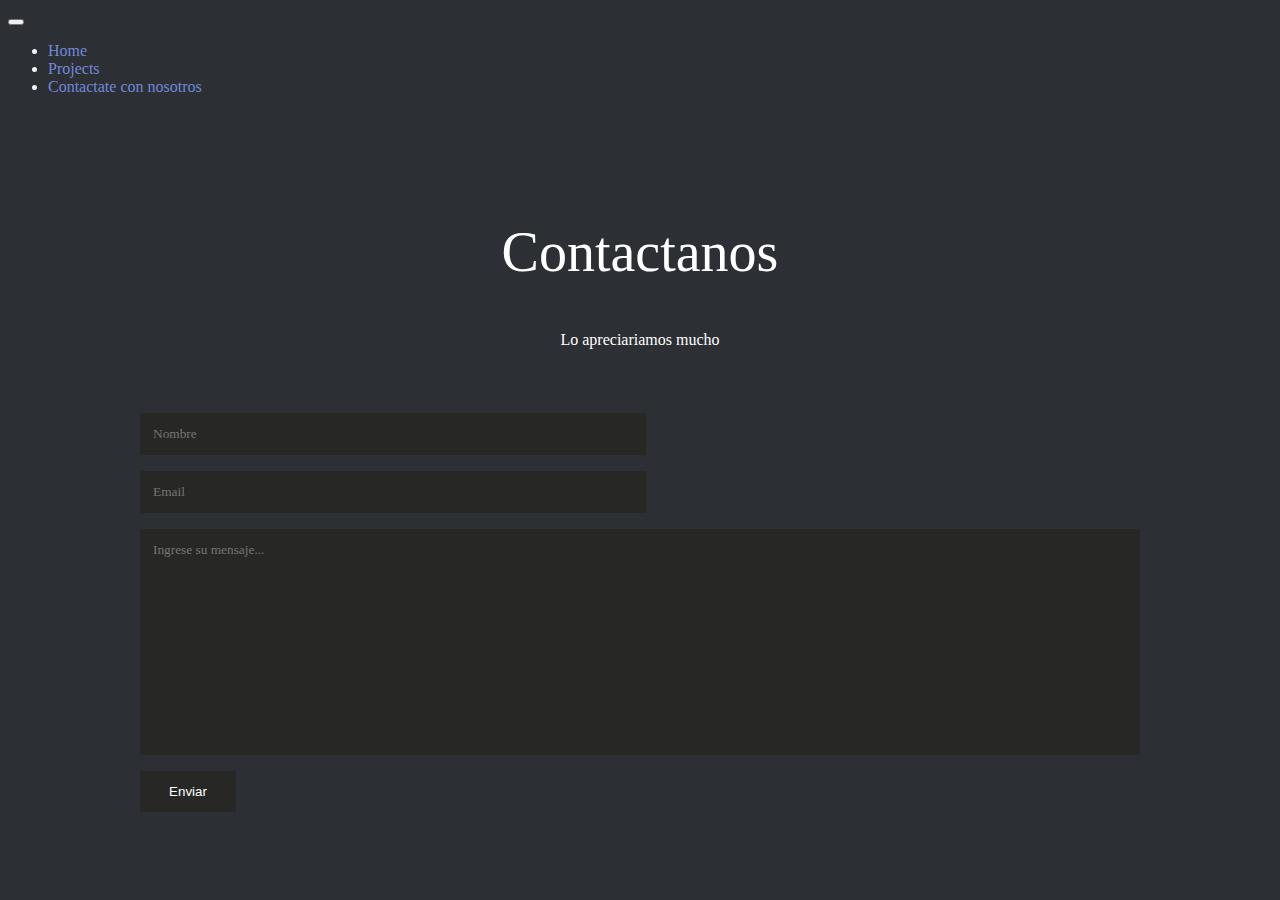
<file: Contacto/Contacto.html>
<!DOCTYPE html>
<html lang="en">
<head>
    <meta charset="UTF-8">
    <meta http-equiv="X-UA-Compatible" content="IE=edge">
    <meta name="viewport" content="width=device-width, initial-scale=1.0">
    <title>Contactate</title>
    <link
    href="https://cdn.jsdelivr.net/npm/bootstrap@5.2.0/dist/css/bootstrap.min.css"
    rel="stylesheet"
    integrity="sha384-gH2yIJqKdNHPEq0n4Mqa/HGKIhSkIHeL5AyhkYV8i59U5AR6csBvApHHNl/vI1Bx"
    crossorigin="anonymous"
  />
  <link rel="stylesheet" href="../estilos/styles.css">
</head>
<body>
    <nav style="padding-bottom: 10px" class="navbar-dark bg-dark">
        <div class="container-fluid">
          <a class="navbar-brand" href="#"></a>
          <button
            class="navbar-toggler"
            type="button"
            data-bs-toggle="collapse"
            data-bs-target="#navbarSupportedContent"
            aria-controls="navbarSupportedContent"
            aria-expanded="false"
            aria-label="Toggle navigation"
          >
            <span class="navbar-toggler-icon"></span>
          </button>
          <div class="collapse navbar-collapse" id="navbarSupportedContent">
            <ul class="navbar-nav me-auto mb-2 mb-lg-0">
              <li class="nav-item">
                <a class="nav-link" aria-current="page" href="../index.html">Home</a>
              </li>
              <li class="nav-item">
                <a class="nav-link" href="../proyectos/proyectos.html">Projects</a>
              </li>
              <li class="nav-item">
                <a class="nav-link active" href="./Contacto.html">Contactate con nosotros</a>
            </ul>
          </div>
        </div>
      </nav>


    <div class="contenedor">
        <h2 class="titulo-footer">Contactanos</h2>
        <h3 class="subtitulo-footer">Lo apreciariamos mucho</h3>
        <div class="footer">
            <form action="">
                <input type="text" name="" id="" placeholder="Nombre">
                <input type="email" name="" id="" placeholder="Email">
                <textarea name="" id="" cols="30" rows="10" placeholder="Ingrese su mensaje..."></textarea>
                <input type="submit" value="Enviar">
            </form>



            <script
            src="https://cdn.jsdelivr.net/npm/bootstrap@5.2.0/dist/js/bootstrap.bundle.min.js"
            integrity="sha384-A3rJD856KowSb7dwlZdYEkO39Gagi7vIsF0jrRAoQmDKKtQBHUuLZ9AsSv4jD4Xa"
            crossorigin="anonymous"
          ></script>
      
</body>
</html>
</file>
<file: estilos/styles.css>
.Titulos{
    margin-top: 10px;
    text-align: center;
    display: flex;
    align-items: center;
    justify-content: center;
    align-self: center;
    align-content: center;
    justify-items: center;

}
#h3{
    border-bottom: 2px solid gray;
    padding-bottom: 80px;
}
#head{
    background-image: url("https://www.ceipjuliannieto.com/userfiles/images/sala%20inform%C3%A1tica%202.jpg");
    padding-bottom: 40px;
    background-repeat: no-repeat;
    background-position: 10px;
    object-fit: cover;
    color: black;
    height: 200px;
    margin-top: 10px;
}
body{
    background-color: #2C2F33;
    color: whitesmoke;

    
}



.miembros{
    background-color: #424549
    ;
}
.sesgoabajo {
    z-index: 10;
    position: absolute;
    bottom: 0;
    left: 0;
    border-width: 0 0 35vh 100vw;
    border-style: solid;
    border-color: transparent transparent #fff transparent;
}

.sesgoarriba {
    z-index: 10;
    position: absolute;
    top: 0;
    left: 0;
    border-width: 35vh 100vw 0 0;
    border-style: solid;
    border-color: #fff transparent transparent transparent;
}


.contenedor {
    width: 90%;
    max-width: 1000px;
    margin: auto;
    overflow: hidden;
    padding: 52px 0;
}

/* Main */

.sobre-nosotros {
    text-align: center;
    font-size: 56px;
    margin-bottom: 10px;
    font-weight: 600;
}

.slogan {
    font-size: 24px;
    font-weight: 300;
    text-align: center;
    margin-bottom: 24px;
}

.parrafo {
    margin-bottom: 13px;
    font-weight: 300;
    text-align: justify;
    line-height: 24px;
    color: rgb(24, 16, 16);
}

.acerca-de .boton {
    display: inline-block;
    padding: 6px;
    width: 128px;
    font-weight: 300;
    border: 1px solid rgba(24, 16, 16, .7);
    color: rgb(24, 16, 16);
    font-size: 16px;
    text-align: center;
    text-decoration: none;
    border-radius: 16px;
    margin-top: 24px;
}

.galeria {
    width: 100%;
    height: 500px;
    overflow: hidden;
    display: flex;
    position: relative;
    flex-wrap: wrap;
}

.imagenes {
    width: 20%;
    height: 500px;
    overflow: hidden;
    position: relative;
}

.imagenes img {
    width: 100%;
    height: 100%;
    object-fit: cover;
}

.encima {
    position: absolute;
    top: 0;
    left: 0;
    width: 100%;
    height: 100%;
    background: rgba(52, 73, 94, 0.815);
}

.encima h2 {
    position: relative;
    top: 45%;
    text-align: center;
    color: #fff;
}

.encima div {
    position: relative;
    display: block;
    top: 46%;
    width: 40px;
    height: 5px;
    background: #fff;
    margin: auto;
}

.cards {
    width: 100%;
    margin: auto;
    display: flex;
    flex-wrap: wrap;
    justify-content: space-around;
}

.card {
    margin: 20px 0;
    width: 30%;
    height: 250px;
    text-align: center;
    padding: 20px;
    box-shadow: 0px 0px 4px 0 rgba(52, 73, 94, 0.849);
    border-radius: 20px;
}

.cards img {
    width: 140px;
    height: 140px;
    object-fit: cover;
    border-radius: 100%;
}

footer {
    background: #2c3e50;
    height: auto;
}

.titulo-footer,
.subtitulo-footer {
    color: #fff;
    text-align: center;
    font-weight: 400;
    font-size: 56px;
}

.subtitulo-footer {
    font-size: 16px;
    margin-bottom: 64px;
}

form {
    display: flex;
    width: 100%;
    justify-content: space-between;
    flex-wrap: wrap;
    margin: auto;
    border: 0px;
}
input:focus{
    border:0px;
    box-shadow: none;
    border:none;
    outline: none;
}

input[type="text"],
input[type="email"] {
    display: inline-block;
    width: 48%;
    padding: 13px;
    border: none;
    color: #fff;
    font-family: 'open sans';
    background: rgba(37, 37, 33, .7);
    margin-bottom: 16px;
}



textarea {
    display: block;
    width: 100%;
    max-width: 100%;
    min-width: 100%;
    max-height: 200px;
    min-height: 200px;
    background: rgba(37, 37, 33, .7);
    padding: 13px;
    border: none;
    color: #fff;
    font-family: 'open sans';
    margin-bottom: 16px;
    outline: none;
}

input[type="submit"] {
    display: inline-block;
    padding: 13px;
    border: none;
    color: #fff;
    background: rgba(37, 37, 33, .7);
    width: 96px;
}
a{
    text-decoration: none;
    color: #7289da    ;
}
footer{
    display: flex;
    align-items: flex-end;
    justify-content: space-around;
    background-color: #2C2F33;
    padding-bottom: 30px;
    
}
.img{
    text-align: center;
    display: flex;
    justify-content: center;
    justify-items: center;
    align-items: center;
    margin: 0 auto;
}
</file>
